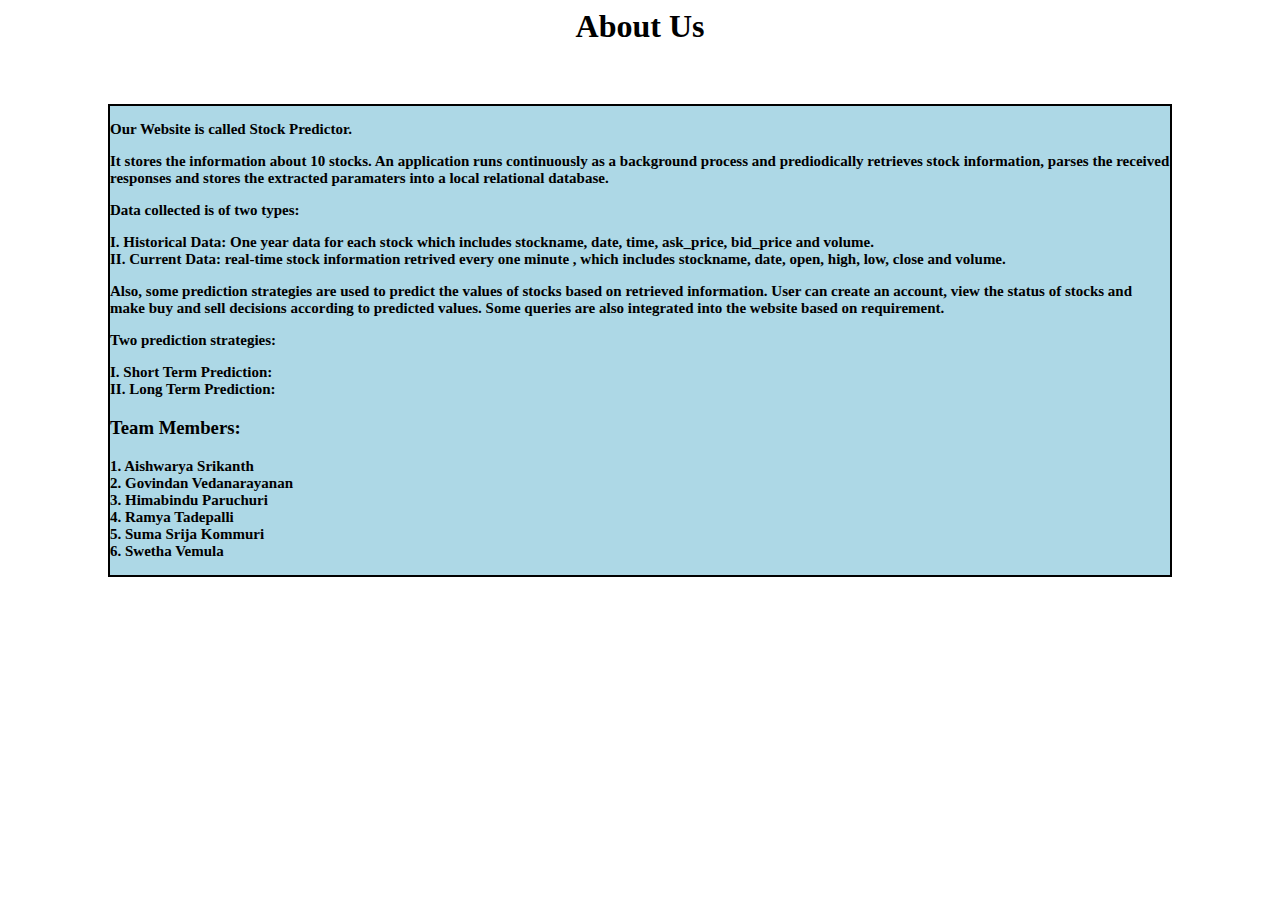
<file: aboutus.htm>
<html>
	<head>
		<style>
			div{
				border: 2px solid black;
				margin: 20px 100px;
				background-color: lightblue;
			}
		</style>
	</head>
	<body>
		
		<h1 style="text-align:center;"> About Us</h1>
		<br>
		<div>
		<p style="font-size:15px"><b>Our Website is called Stock Predictor.</b></p> 
		<p style="font-size:15px"><b>It stores the information about 10 stocks. 
		An application runs continuously as a background process and prediodically retrieves stock information, 
		parses the received responses and stores the extracted paramaters into a local relational database.</b></p>
		<p style="font-size:15px"><b>Data collected is of two types:</b></p>
		<p style="font-size:15px"><b>I. Historical Data: One year data for each stock which includes stockname, date, time, ask_price, bid_price and volume.<br>
									II. Current Data: real-time stock information retrived every one minute , which includes stockname, date,
									open, high, low, close and volume.</b></p>
		<p style="font-size:15px"><b>Also, some prediction strategies are used to predict the values of stocks based on retrieved information.
		User can create an account, view the status of stocks and make buy and sell decisions according to predicted values.
		Some queries are also integrated into the website based on requirement.</b></p>
		<p style="font-size:15px"><b>Two prediction strategies:</b></p>
		<p style="font-size:15px"><b>I. Short Term Prediction:<br>
									II. Long Term Prediction:</b></p>
		<h3>Team Members:</h3>
		<p style="font-size:15px"><b>1. Aishwarya Srikanth<br>
									2. Govindan Vedanarayanan<br>
									3. Himabindu Paruchuri<br>
									4. Ramya Tadepalli<br>
									5. Suma Srija Kommuri<br>
									6. Swetha Vemula</b></p>
		</div>
		
	</body>
</html>
</file>
